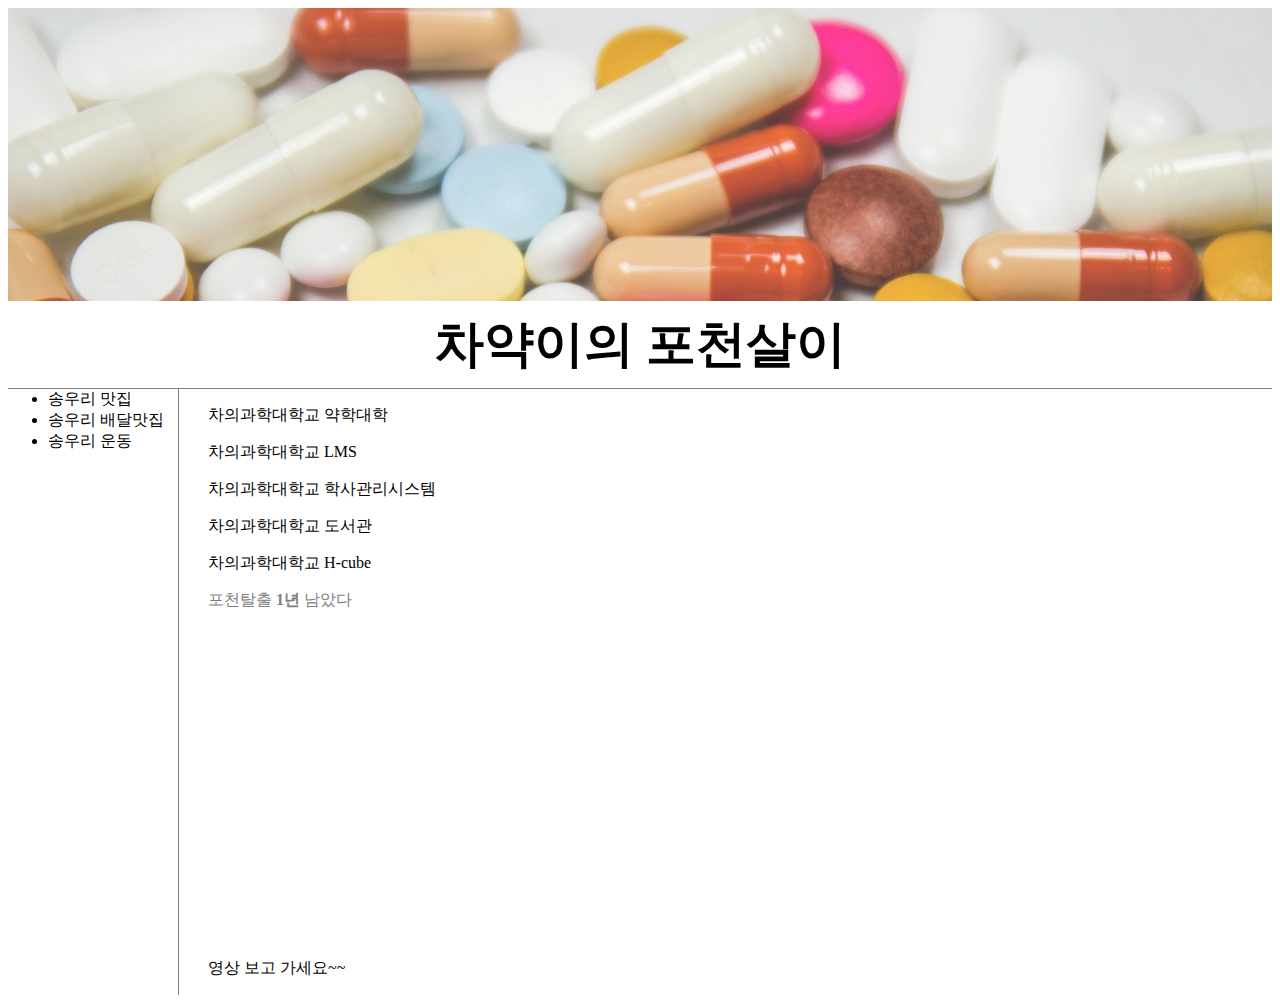
<file: index.html>
<html>
<head>
    <title>차약이의 포천살이</title>
    <meta charset="utf-8">
    <link rel="stylesheet" href="style.css">

</head>

<body>
    <img src="health_images2.jpg" alt="" width="100%">
    <h1><a href="index.html"style="color:black">차약이의 포천살이</a></h1>

<div id="grid">
  <ul>
    <li><a href="1.html">송우리 맛집</a></li>
    <li><a href="2.html">송우리 배달맛집</a></li>
    <li><a href="3.html">송우리 운동</a></li>
  </ul>
  <div>
    <p><a href="https://pharmacy.cha.ac.kr/" target="_blank">차의과학대학교 약학대학</a></p>
    <p><a href="https://lms.cha.ac.kr/login.php"target="_blank">차의과학대학교 LMS</a></p>
    <p><a href="https://my.cha.ac.kr/apps/common/login/login.cha"target="_blank">차의과학대학교 학사관리시스템</a></p>
    <p><a href="https://lib.cha.ac.kr/main.do?action=main"target="_blank">차의과학대학교 도서관</a></p>
    <p><a href="https://h-cube.cha.ac.kr/"target="_blank">차의과학대학교 H-cube</a></p>
    <p style="color:gray">  포천탈출 <strong>1년</strong>
      남았다 <br></p>
    <p><iframe width="560" height="315" src="https://www.youtube.com/embed/-D7czAFzSmU" title="YouTube video player" frameborder="0" allow="accelerometer; autoplay; clipboard-write; encrypted-media; gyroscope; picture-in-picture" allowfullscreen></iframe>
    </p>
    <p>영상 보고 가세요~~</p>
  </div>
</div>
</body>
</html>
</file>
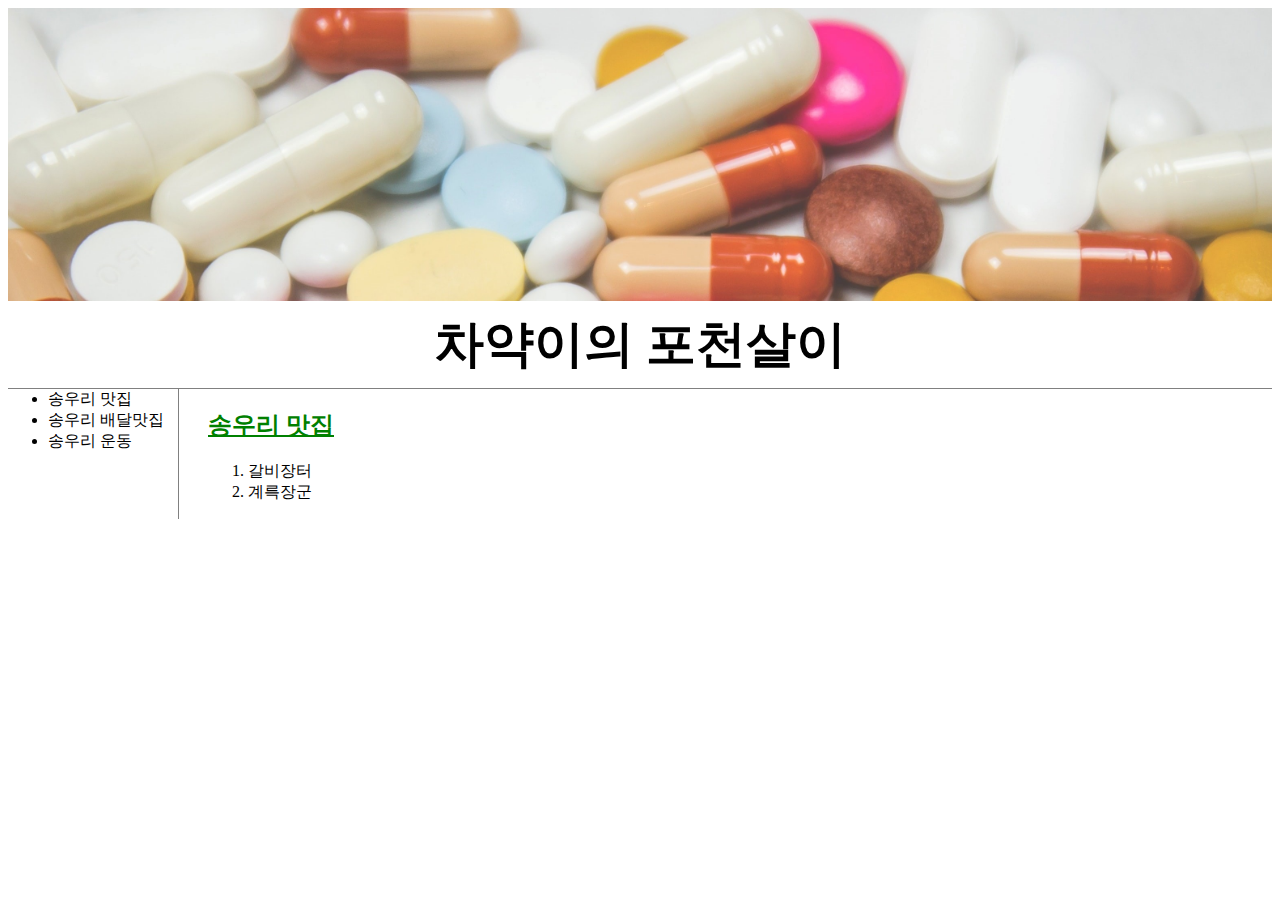
<file: 1.html>
<html>
<head>
    <title>차약이의 포천살이</title>
    <meta charset="utf-8">
    <link rel="stylesheet" href="style.css">
</head>

<body>
    <img src="health_images2.jpg" alt="" width="100%">
    <h1><a href="index.html">차약이의 포천살이</a></h1>
<div id="grid">
  <ul>
    <li><a href="1.html">송우리 맛집</a></li>
    <li><a href="2.html">송우리 배달맛집</a></li>
    <li><a href="3.html">송우리 운동</a></li>
  </ul>
  <div>
    <h2 style="color:green;text-decoration:underline">송우리 맛집</h2>
    <ol>
      <li><a href="http://naver.me/5jWRy3cf" target="_blank">갈비장터</a></li>
      <li><a href="http://naver.me/5Gyjx98I"target="_blank">계륵장군</a></li>
    </ol>
  </div>
</div>
</body>
</html>
</file>
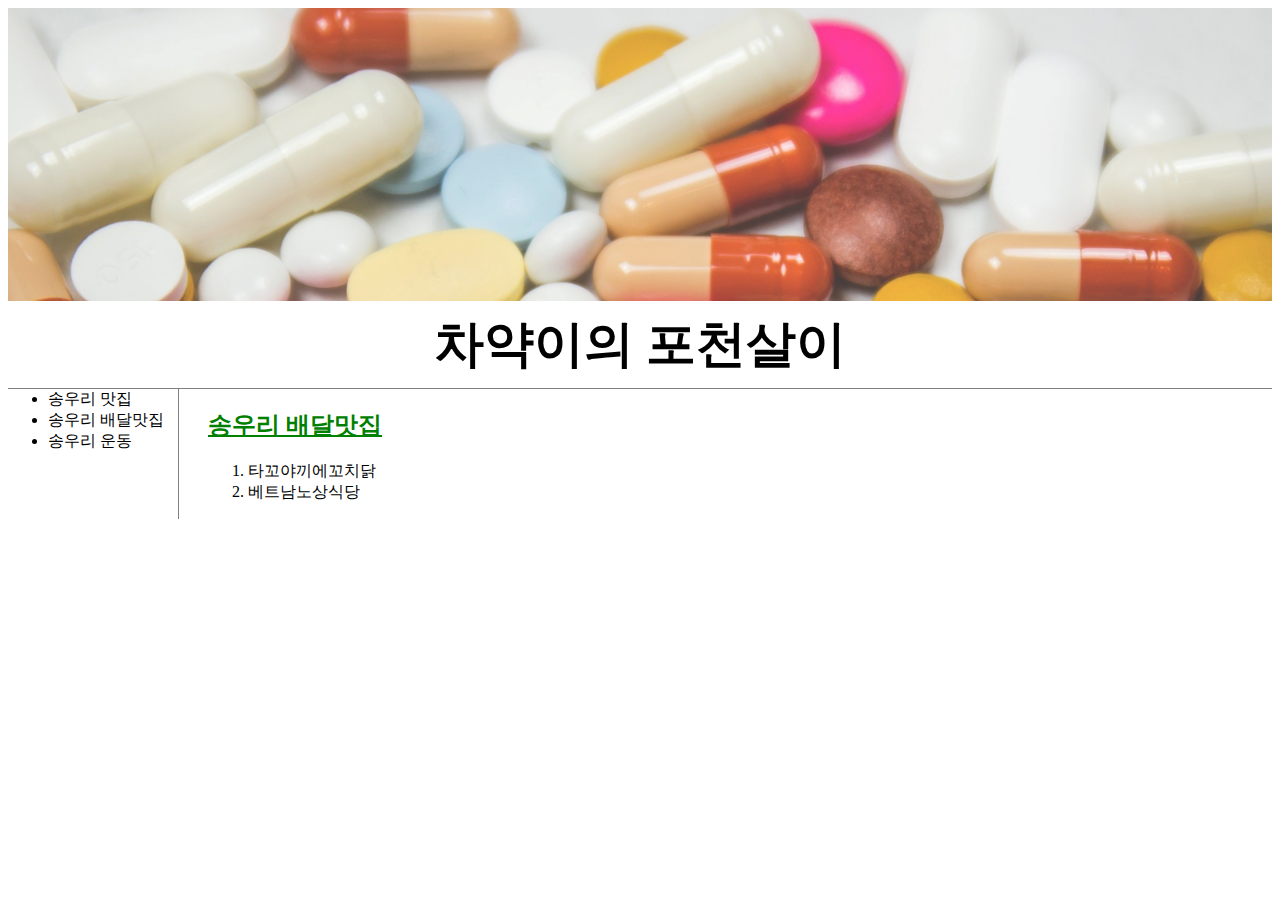
<file: 2.html>
<html>
<head>
    <title>차약이의 포천살이</title>
    <meta charset="utf-8">
    <link rel="stylesheet" href="style.css">
</head>
<body>
    <img src="health_images2.jpg" alt="" width="100%">
    <h1><a href="index.html">차약이의 포천살이</a></h1>
<div id="grid">
  <ul>
    <li><a href="1.html">송우리 맛집</a></li>
    <li><a href="2.html">송우리 배달맛집</a></li>
    <li><a href="3.html">송우리 운동</a></li>
  </ul>
  <div>
    <h2 style="color:green;text-decoration:underline">송우리 배달맛집</h2>
    <ol>
      <li>타꼬야끼에꼬치닭</li>
      <li><a href="http://naver.me/xxx6pCt0"target="_blank">베트남노상식당</a></li>
    </ol>
  </div>
</div>
</body>
</html>
</file>
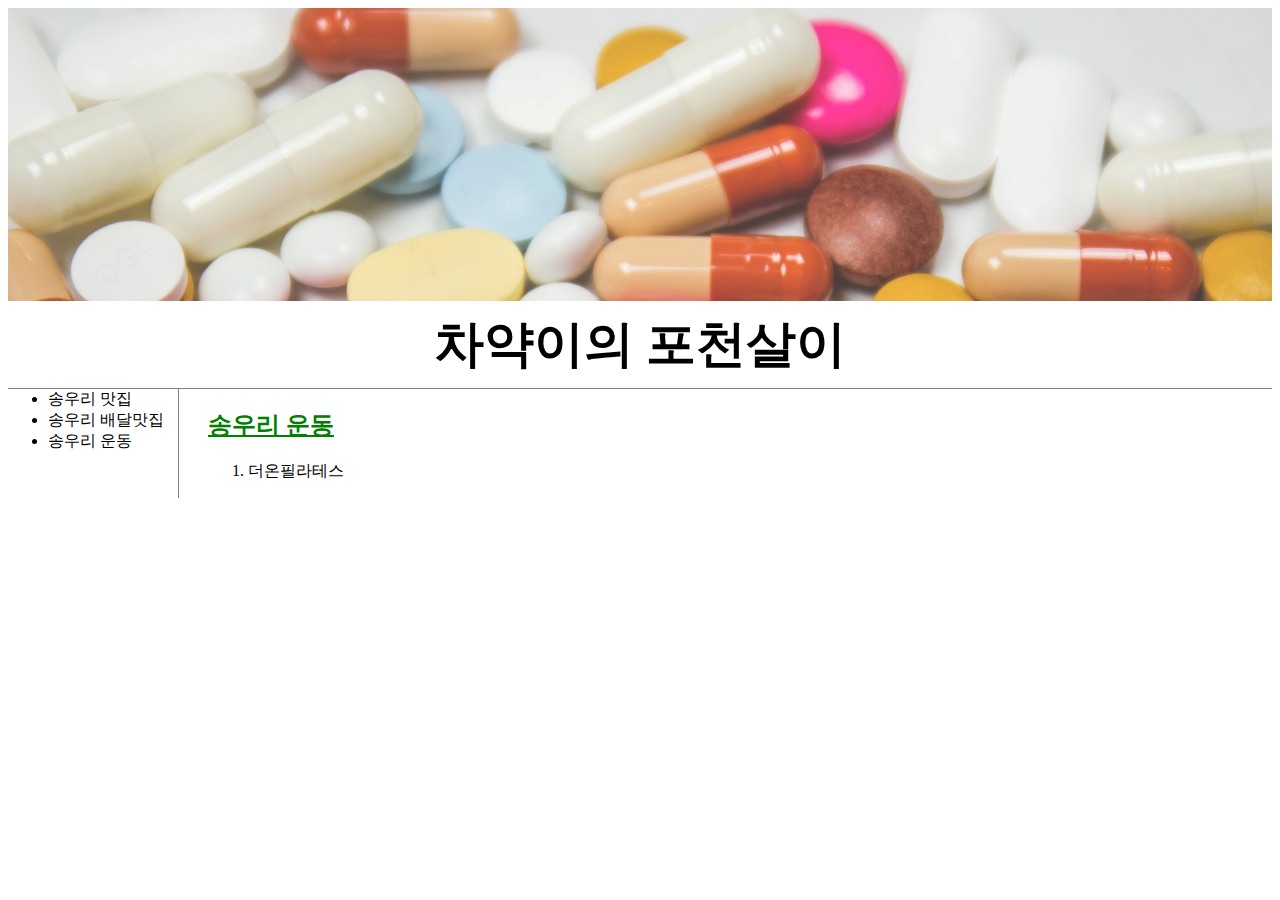
<file: 3.html>
<html>
<head>
    <title>차약이의 포천살이</title>
    <meta charset="utf-8">
    <link rel="stylesheet" href="style.css">
</head>
<body>
    <img src="health_images2.jpg" alt="" width="100%">
    <h1><a href="index.html">차약이의 포천살이</a></h1>

  <div id="grid">
    <ul>
      <li><a href="1.html">송우리 맛집</a></li>
      <li><a href="2.html">송우리 배달맛집</a></li>
      <li><a href="3.html">송우리 운동</a></li>
    </ul>
    <div>
      <h2 style="color:green; text-decoration:underline">송우리 운동</h2>
      <ol>
        <li><a href="https://www.instagram.com/theonpilates_p/"target="_blank">더온필라테스</a</li>
      </ol>
    </div>
  </div>
</body>
</html>
</file>
<file: style.css>
#grid{
  display: grid;
  grid-template-columns: 200px 1fr;
}
a {
  color:black;
  text-decoration: none;
}
h1 {
  font-size:50px;
  text-align: center;
  border-bottom: 1px solid gray;
  margin: 0;
  padding: 10px
}
ul{
  margin:0;
  border-right:1px solid gray;
  width: 130px;
}
@media(max-width:800px){
  #grid{
    display:block
  }
  ul{
    border-right:none;
    border-bottom: 1px solid gray;
    width: auto;
  }

}
</file>
